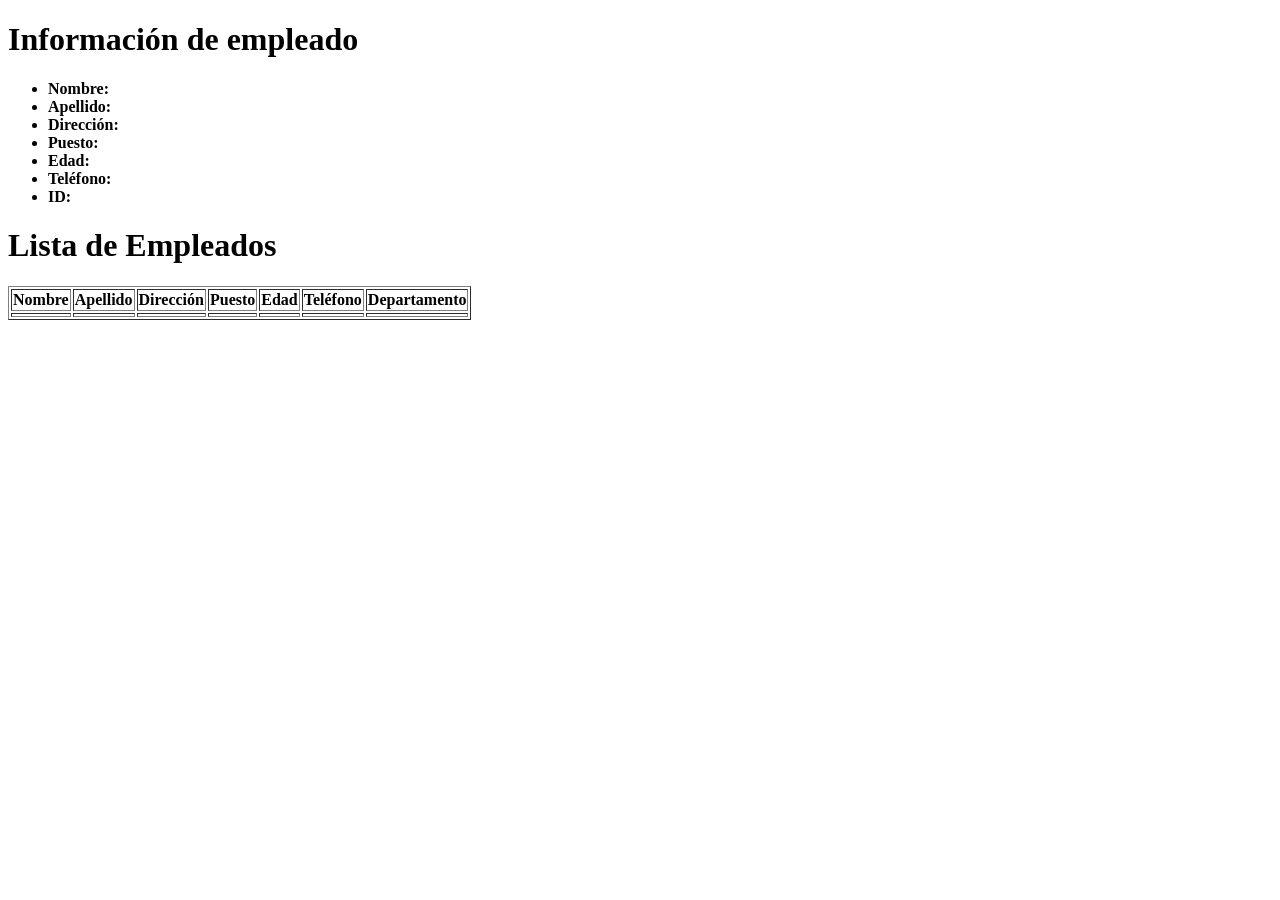
<file: src/main/resources/templates/detalles_info.html>
<!DOCTYPE html>
<!-- Motor de plantillas para la generación de nuestras vistas dinámicas
     con nuestras apps de Spring -->
<html lang="en" xmlns:th="http://www.thymeleaf.org">
<head>
    <meta charset="UTF-8">
    <meta name="viewport" content="width=device-width, initial-scale=1.0">
    <title th:text="${Titulo}">Detalles Info | Página Spring Boot</title>
</head>
<body>
    <h1>Información de empleado</h1>
    <ul>
        <li><strong>Nombre:</strong> <span th:text="${Empleado.nombre}"></span></li>
        <li><strong>Apellido:</strong> <span th:text="${Empleado.apellido}"></span></li>
        <li>
            <strong>Dirección:</strong> 
            <span th:text="${Empleado.direccion != null ? Empleado.direccion : 'No tiene direccion'}"></span>
        </li>
        <li><strong>Puesto:</strong> <span th:text="${Empleado.puesto}"></span></li>
        <li><strong>Edad:</strong> <span th:text="${Empleado.edad}"></span></li>
        <li><strong>Teléfono:</strong> <span th:text="${Empleado.telefono}"></span></li>
        <li><strong>ID:</strong> <span th:text="${Empleado.id}"></span></li>
    </ul>

    <h1>Lista de Empleados</h1>
    <table border="1">
        <thead>
            <tr>
                <th>Nombre</th>
                <th>Apellido</th>
                <th>Dirección</th>
                <th>Puesto</th>
                <th>Edad</th>
                <th>Teléfono</th>
                <th>Departamento</th>
            </tr>
        </thead>
        <tbody>
            <tr th:each="Empleado : ${Empleados}">
                <td th:text="${Empleado.nombre}"></td>
                <td th:text="${Empleado.apellido}"></td>
                <td th:text="${Empleado.direccion}"></td>
                <td th:text="${Empleado.puesto}"></td>
                <td th:text="${Empleado.edad}"></td>
                <td th:text="${Empleado.telefono}"></td>
                <td th:text="${Empleado.id}"></td>
            </tr>
        </tbody>
    </table>
	
	
         
       
</body>
</html>
</file>
